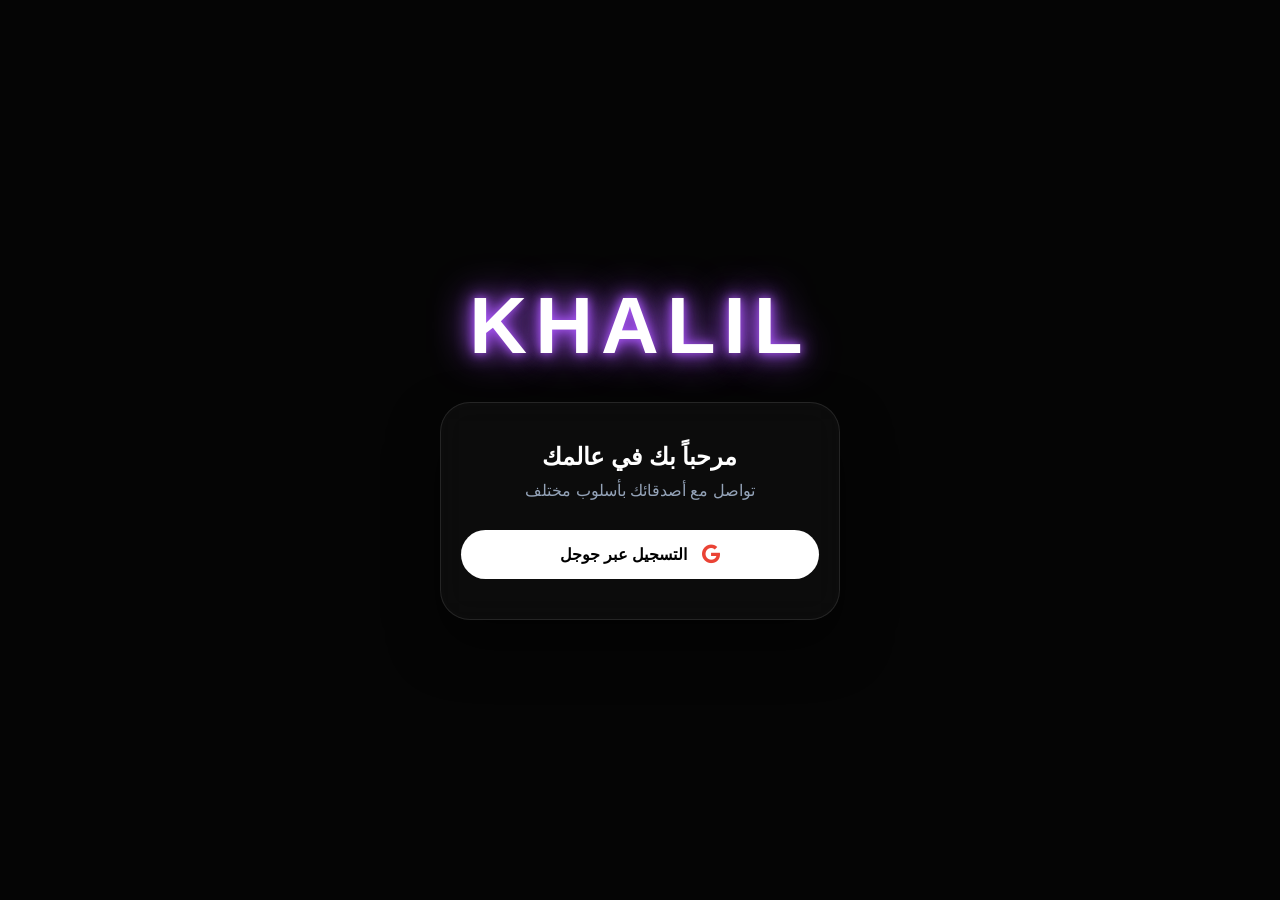
<file: index.html>
<!DOCTYPE html>
<html lang="ar" dir="rtl">
<head>
    <meta charset="UTF-8">
    <meta name="viewport" content="width=device-width, initial-scale=1.0">
    <title>KHALIL | تسجيل الدخول</title>
    
    <link rel="stylesheet" href="https://cdnjs.cloudflare.com/ajax/libs/font-awesome/6.5.1/css/all.min.css">

    <style>
        * {
            margin: 0;
            padding: 0;
            box-sizing: border-box;
            font-family: 'Segoe UI', Tahoma, Geneva, Verdana, sans-serif;
        }

        body {
            background-color: #050505; 
            height: 100vh;
            display: flex;
            justify-content: center;
            align-items: center;
            overflow: hidden;
        }

        .main-container {
            text-align: center;
            width: 100%;
            padding: 20px;
        }

        .brand-name {
            font-size: 5rem;
            color: #fff;
            letter-spacing: 8px;
            text-shadow: 0 0 10px #a855f7, 0 0 20px #a855f7, 0 0 40px #a855f7;
            margin-bottom: 30px;
        }

        .login-box {
            background: rgba(255, 255, 255, 0.03);
            backdrop-filter: blur(15px);
            padding: 40px 20px;
            border-radius: 30px;
            border: 1px solid rgba(255, 255, 255, 0.1);
            box-shadow: 0 25px 50px rgba(0,0,0,0.5);
            max-width: 400px;
            margin: 0 auto;
        }

        .login-box h2 {
            color: #fff;
            margin-bottom: 10px;
        }

        .login-box p {
            color: #94a3b8;
            margin-bottom: 30px;
        }

        /* تعديل زرار جوجل ليكون رابط */
        .google-btn {
            width: 100%;
            padding: 15px;
            border-radius: 50px;
            border: none;
            background: white;
            color: #000;
            font-size: 1rem;
            font-weight: bold;
            display: inline-flex;
            align-items: center;
            justify-content: center;
            gap: 15px;
            cursor: pointer;
            transition: 0.3s;
            text-decoration: none; /* عشان ده بقى رابط */
        }

        .google-btn:hover {
            transform: translateY(-5px);
            box-shadow: 0 10px 20px rgba(168, 85, 247, 0.4);
        }

        .google-btn i {
            font-size: 1.2rem;
            color: #ea4335;
        }

        @media (max-width: 480px) {
            .brand-name { font-size: 3.5rem; }
        }
    </style>
</head>
<body>

    <div class="main-container">
        <h1 class="brand-name">KHALIL</h1>

        <div class="login-box">
            <h2>مرحباً بك في عالمك</h2>
            <p>تواصل مع أصدقائك بأسلوب مختلف</p>

            <a href="login.html" class="google-btn">
                <i class="fa-brands fa-google"></i>
                <span>التسجيل عبر جوجل</span>
            </a>
        </div>
    </div>

    <script>
        console.log("Welcome to KHALIL App");
    </script>

</body>
</html>
</file>
